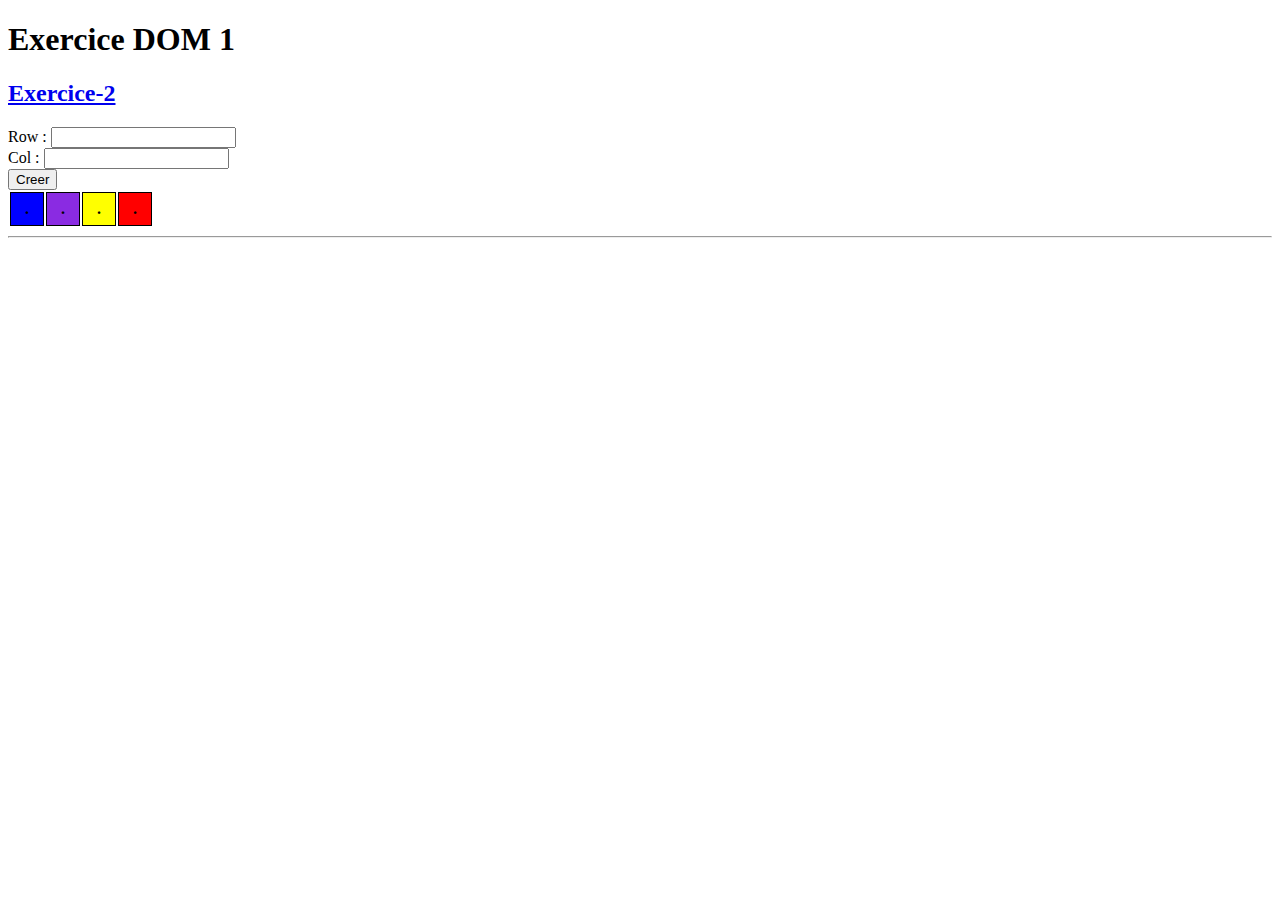
<file: index.html>
<!DOCTYPE html>
<html lang="en">
<head>
    <meta charset="UTF-8">
    <meta name="viewport" content="width=device-width, initial-scale=1.0">
    <link rel="stylesheet" href="style.css">
    <title>Exercice-1</title>
</head>
<body>
    <h1>Exercice DOM 1</h1>
    <h2><a href="exercice-2.html">Exercice-2</a></h2>
    <form action="">
        <div class="element-form">
            <label for="ranger">Row : </label>
            <input type="number" name="ranger" id="ranger">
        </div>
        <div class="element-form">
            <label for="colonne">Col : </label>
            <input type="number" name="colonne" id="colonne">
        </div>
        <button type="button" onclick="creatTable()">Creer</button>
    </form>
    <table>
        <tr>
            <th class="cell color-one" onclick="changeOne()"> . </th>
            <th class="cell color-two" onclick="changeTwo()"> . </th>
            <th class="cell color-three" onclick="changeThree()"> . </th>
            <th class="cell color-four" onclick="changeFour()"> . </th>
        </tr>

    </table>

    <hr id="limite-one">
    <table id="result">

    </table>
    <script src="main.js"></script>
</body>
</html>
</file>
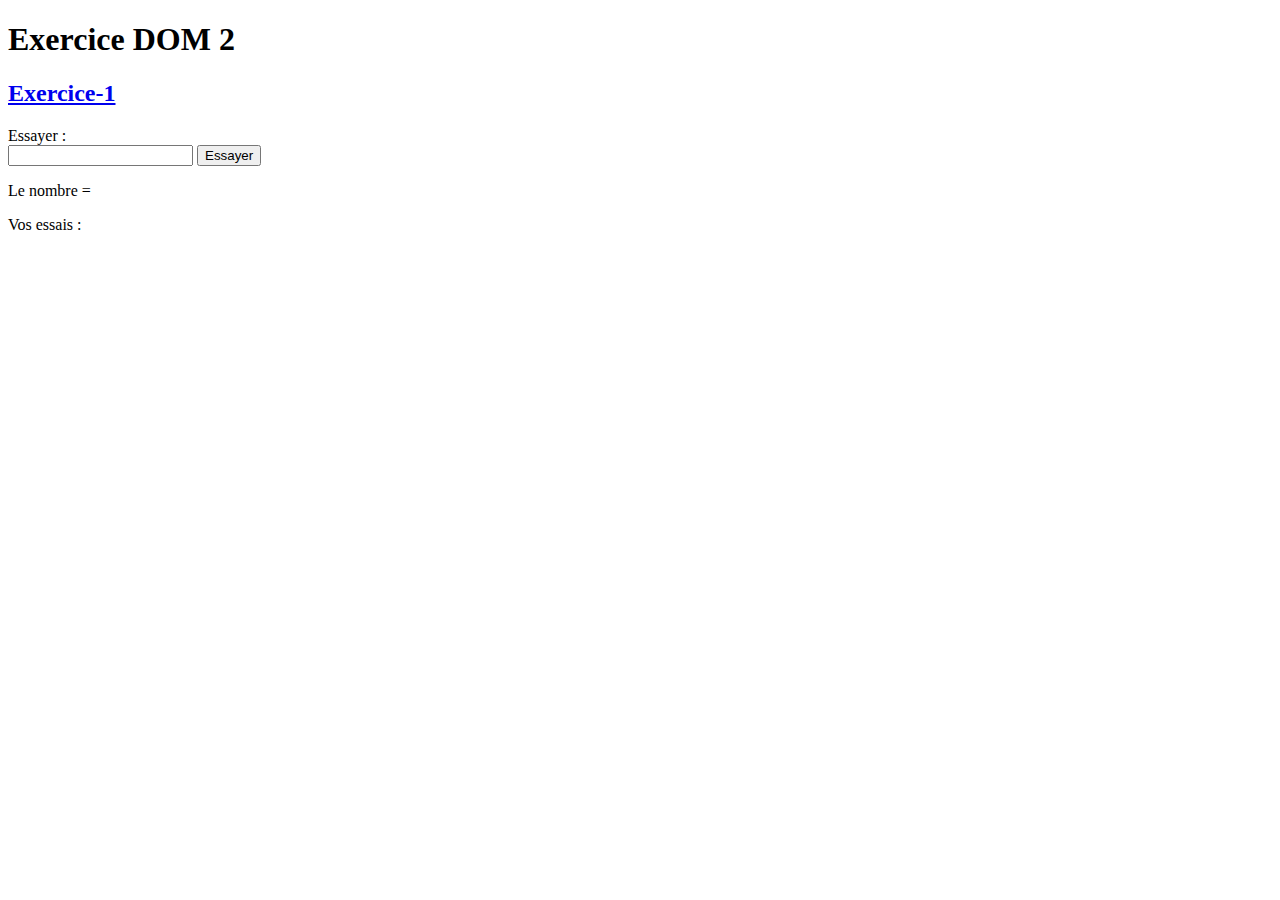
<file: exercice-2.html>
<!DOCTYPE html>
<html lang="en">
<head>
    <meta charset="UTF-8">
    <meta name="viewport" content="width=device-width, initial-scale=1.0">
    <title>Exercice 2</title>
    <link rel="stylesheet" href="style.css">
</head>
<body>
    <h1>Exercice DOM 2</h1>
    <h2><a href="index.html">Exercice-1</a></h2>
    <div class="formulaire">
        <form action="">
            <div class="form-group">
                <label for="input">Essayer :</label> <br>
                <input type="number" name="input" id="input">
                <button type="button" onclick="run()">Essayer</button>
            </div>
            <p id="random">Le nombre = </p>
            <p id="nbr-essais">Vos essais : </p>
            <p id="msg"></p>
        </form>
    </div>

    <script src="main.js"></script>
</body>
</html>
</file>
<file: style.css>
.cell{
    width: 30px;
    height: 30px;
    border: 1px solid black;
}

.color-one{
    background-color: blue;
}
.color-two{
    background-color: blueviolet;
}
.color-three{
    background-color: yellow;
}
.color-four{
    background-color: red;
}
</file>
